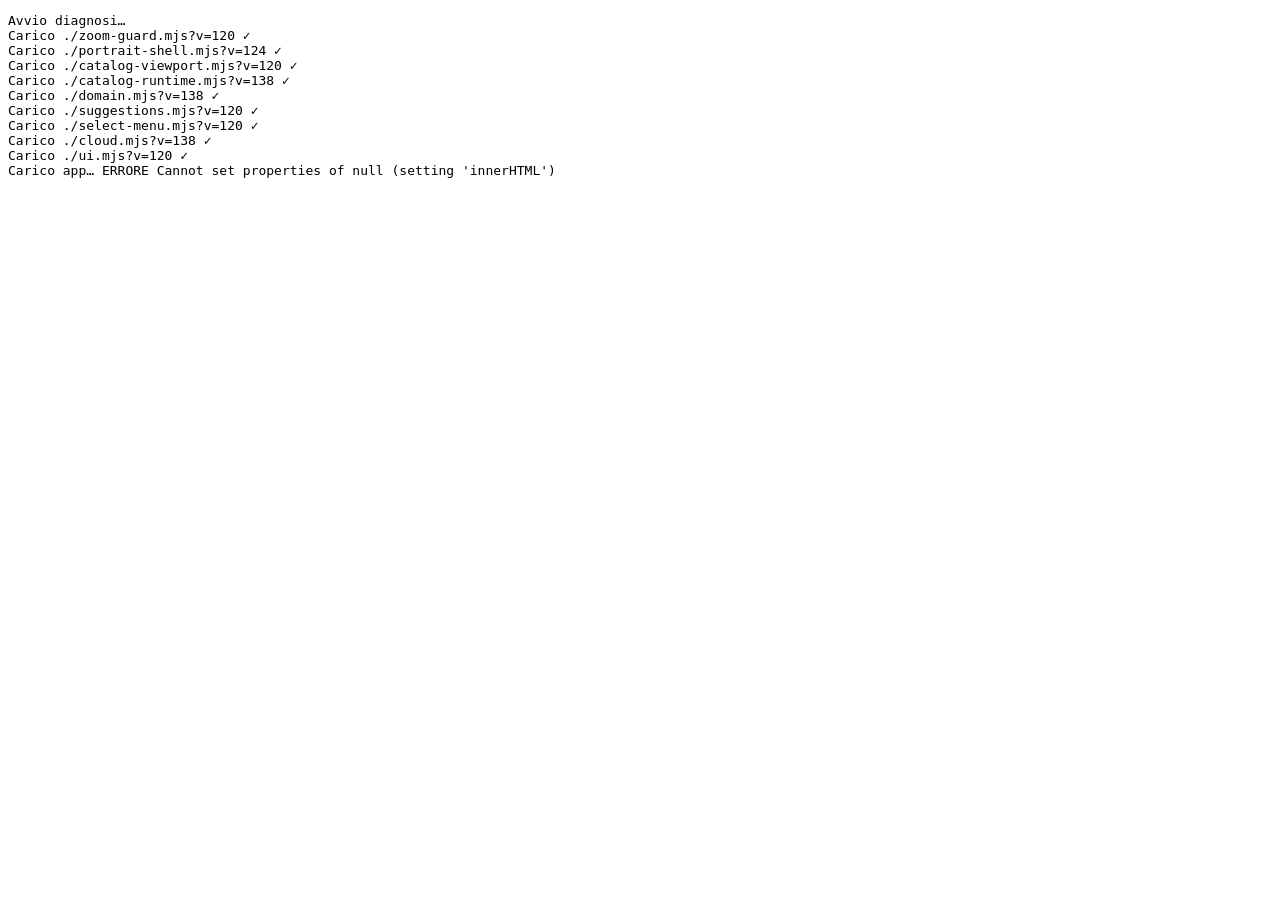
<file: startup-diagnostic.html>
<!doctype html><meta charset="utf-8"><title>Spesapp startup diagnostic</title><pre id="out">Avvio diagnosi…</pre><script type="module">
const out=document.querySelector('#out');
const modules=['./zoom-guard.mjs?v=120','./portrait-shell.mjs?v=124','./catalog-viewport.mjs?v=120','./catalog-runtime.mjs?v=138','./domain.mjs?v=138','./suggestions.mjs?v=120','./select-menu.mjs?v=120','./cloud.mjs?v=138','./ui.mjs?v=120'];
for(const path of modules){out.textContent+='\nCarico '+path;try{await import(path);out.textContent+=' ✓';}catch(error){out.textContent+=' ERRORE '+error.message;throw error;}}
out.textContent+='\nCarico app…';try{await import('./app.mjs?v=138');out.textContent+=' ✓';}catch(error){out.textContent+=' ERRORE '+error.message;}
</script>
</file>
